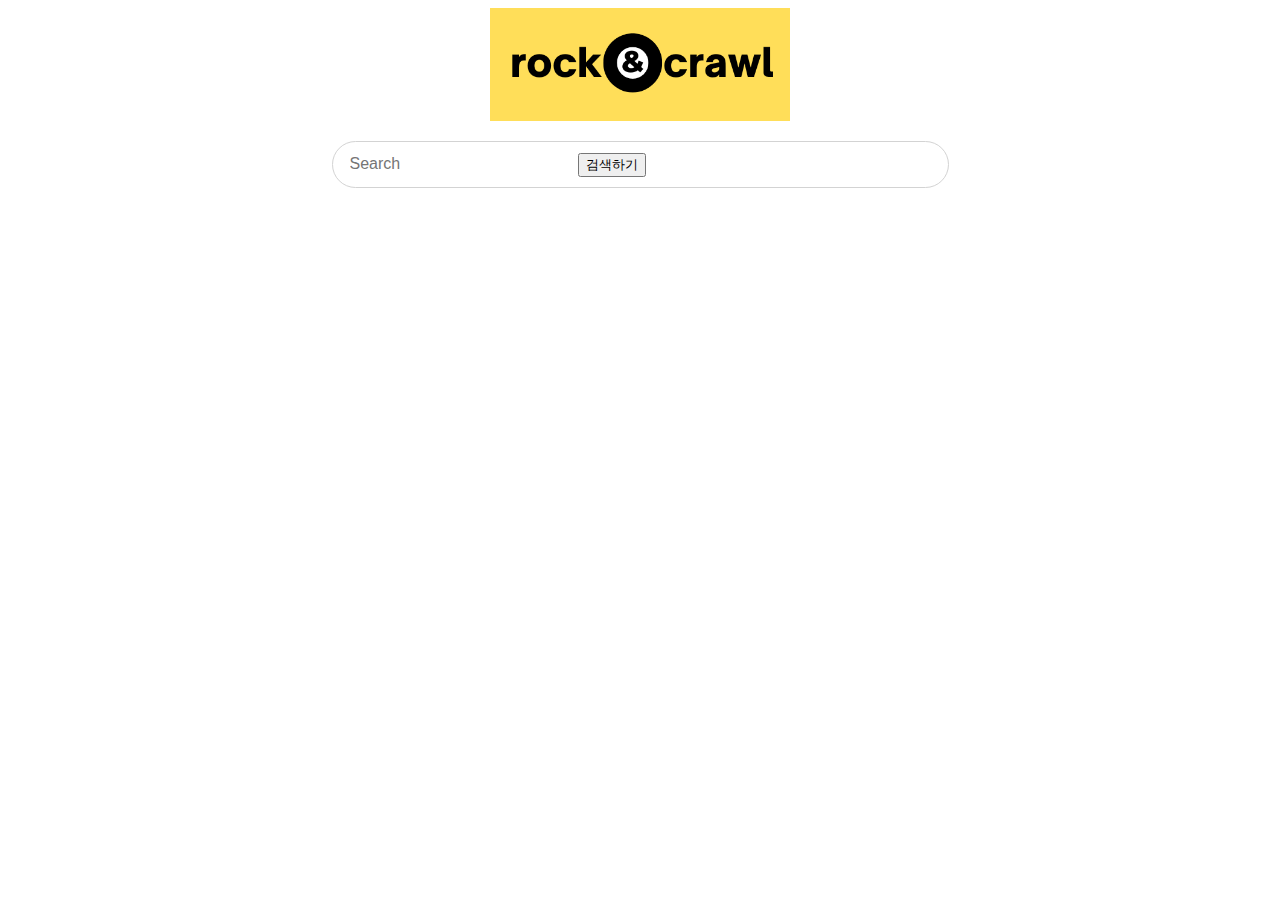
<file: home_page.html>
<!doctype html>
<html lang="en">
<head>
    <meta charset="utf-8" />
    <title>RockandCrawl</title>
    <link rel="icon" href="./images/logo_rnc.png" />
    <link rel="stylesheet" href="./style.css" />
</head>
<body>
    <section class="content-section">
        <div class="content-wrapper">
            <img class="logo-img" src="./images/logo_rnc.png" alt="rnc logo Image" />
            <div class="search-bar">
                <form action="/search" method="get">
                    <input type="text" name="q" placeholder="Search">
                    <button type="submit">검색하기</button>
                </form>
                <i class="fa-solid fa-keyboard"></i>
                <i class="fa-solid fa-microphone"></i>
            </div>
        </div>
    </section>
</body>
</html>
</file>
<file: style.css>
.content-section {
  flex-grow: 1;
  display: flex;
  justify-content: center;
  align-items: center;
}

.content-wrapper {
  width: 100%;
  display: flex;
  flex-direction: column;
  justify-content: center;
  align-items: center;
  padding-bottom: 100px;
}


.logo-img {
  width: 300px;
  margin-bottom: 20px;
}

.search-bar {
  border: 1px solid lightgray;
  width: 600px;
  height: 45px;
  border-radius: 30px;
  display: flex;
  align-items: center;
  padding-left: 15px;
}


.search-bar i {
  font-size: 18px;
  color: gray;
  margin-right: 15px;
  cursor: pointer;
}

.search-bar input {
  flex-grow: 1;
  height: 30px;
  margin-right: 15px;
  font-size: 16px;
  border: none;
}

.search-bar input:focus {
  outline: none;
}
</file>
